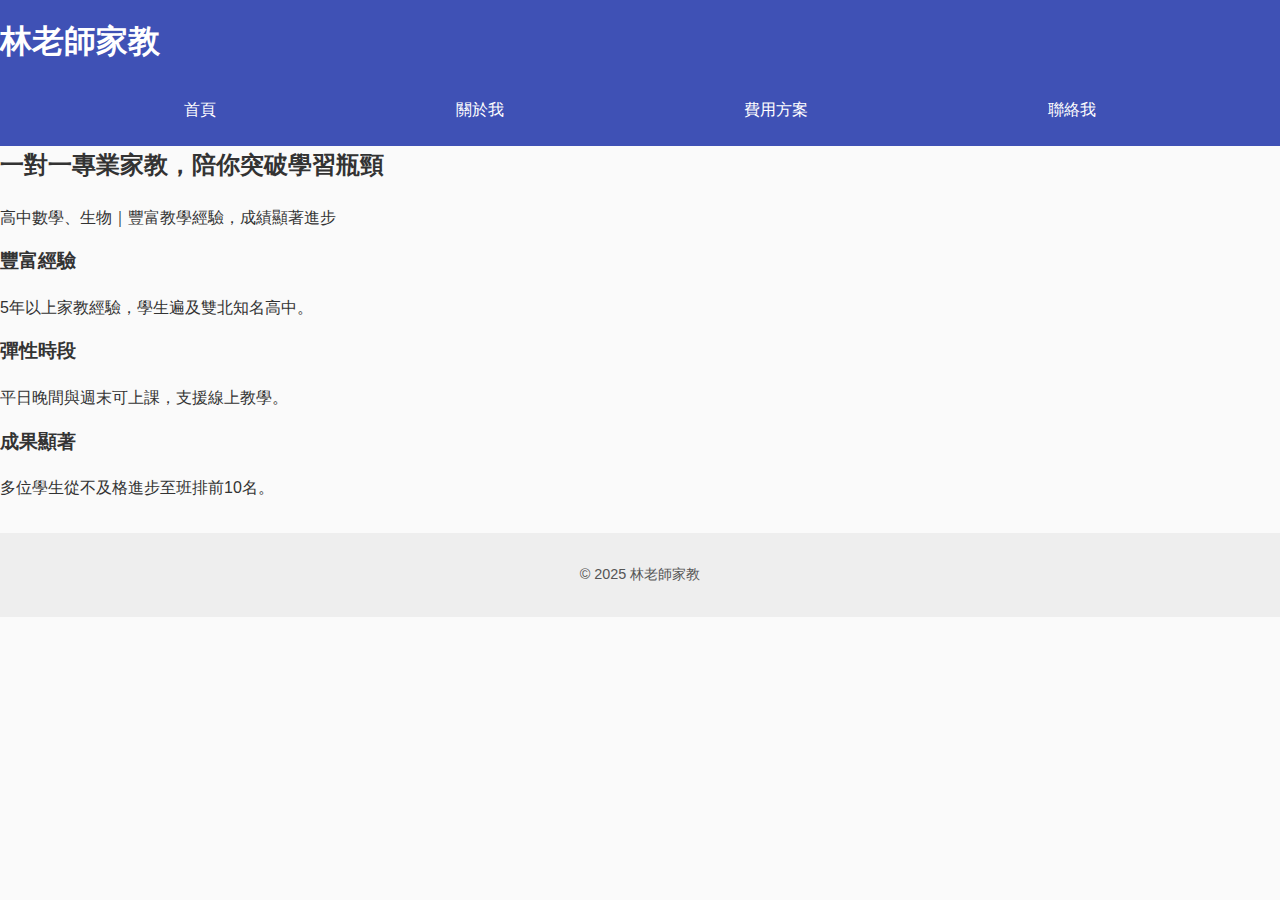
<file: index.html>
<!DOCTYPE html>
<html lang="zh-Hant">
<head>
  <meta charset="UTF-8">
  <title>林老師家教網站</title>
  <link rel="stylesheet" href="css/style.css">
</head>
<body>
  <header>
    <h1>林老師家教</h1>
    <nav>
      <a href="index.html">首頁</a>
      <a href="about.html">關於我</a>
      <a href="pricing.html">費用方案</a>
      <a href="contact.html">聯絡我</a>
    </nav>
  </header>

  <section class="hero">
    <h2>一對一專業家教，陪你突破學習瓶頸</h2>
    <p>高中數學、生物｜豐富教學經驗，成績顯著進步</p>
  </section>

  <section class="features">
    <div class="card">
      <h3>豐富經驗</h3>
      <p>5年以上家教經驗，學生遍及雙北知名高中。</p>
    </div>
    <div class="card">
      <h3>彈性時段</h3>
      <p>平日晚間與週末可上課，支援線上教學。</p>
    </div>
    <div class="card">
      <h3>成果顯著</h3>
      <p>多位學生從不及格進步至班排前10名。</p>
    </div>
  </section>

  <footer>
    <p>© 2025 林老師家教</p>
  </footer>
</body>
</html>
</file>
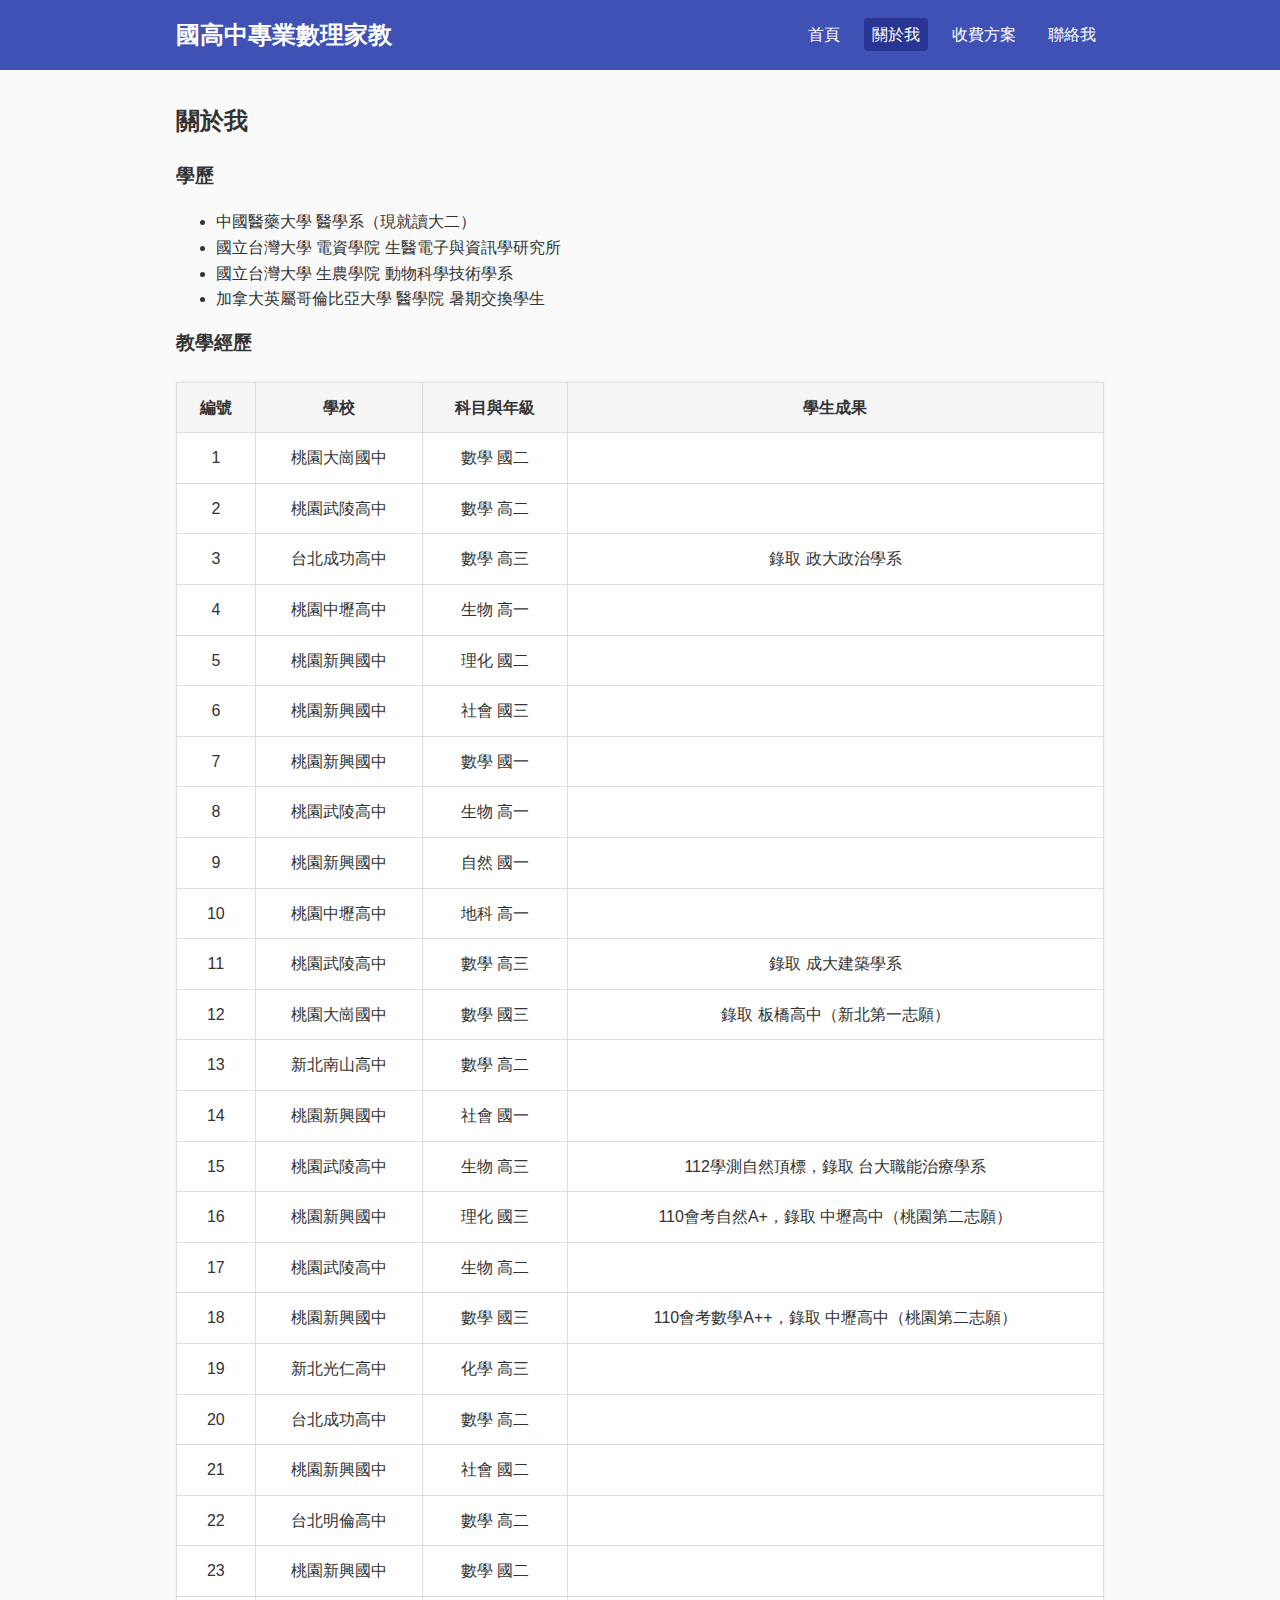
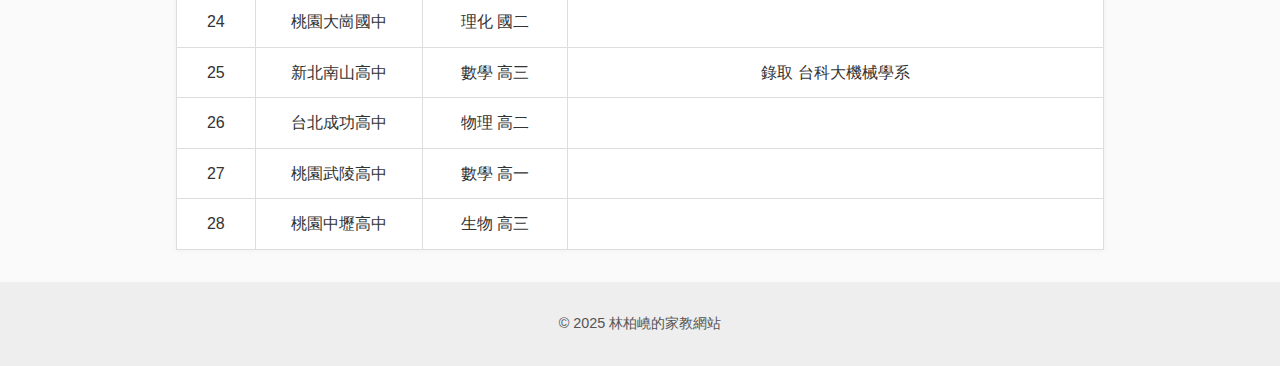
<file: about.html>
<!DOCTYPE html>
<html lang="zh-Hant">
<head>
  <meta charset="UTF-8">
  <meta name="viewport" content="width=device-width, initial-scale=1.0">
  <title>關於我｜家教網站</title>
  <link rel="stylesheet" href="css/style.css">
</head>
<body>
  <header>
    <nav>
      <h1>國高中專業數理家教</h1>
      <ul>
        <li><a href="index.html">首頁</a></li>
        <li><a href="about.html" class="active">關於我</a></li>
        <li><a href="pricing.html">收費方案</a></li>
        <li><a href="contact.html">聯絡我</a></li>
      </ul>
    </nav>
  </header>

  <main>
    <section class="about">
         <h2>關於我</h2>

        <h3>學歷</h3>
        <ul>
            <li>中國醫藥大學 醫學系（現就讀大二）</li>
            <li>國立台灣大學 電資學院 生醫電子與資訊學研究所</li>
            <li>國立台灣大學 生農學院 動物科學技術學系</li>
            <li>加拿大英屬哥倫比亞大學 醫學院 暑期交換學生</li>
        </ul>

        <h3>教學經歷</h3>
        <table>
        <thead>
          <tr>
            <th>編號</th>
            <th>學校</th>
            <th>科目與年級</th>
            <th>學生成果</th>
          </tr>
        </thead>
        <tbody>
          <tr><td>1</td><td>桃園大崗國中</td><td>數學 國二</td><td></td></tr>
          <tr><td>2</td><td>桃園武陵高中</td><td>數學 高二</td><td></td></tr>
          <tr><td>3</td><td>台北成功高中</td><td>數學 高三</td><td>錄取 政大政治學系</td></tr>
          <tr><td>4</td><td>桃園中壢高中</td><td>生物 高一</td><td></td></tr>
          <tr><td>5</td><td>桃園新興國中</td><td>理化 國二</td><td></td></tr>
          <tr><td>6</td><td>桃園新興國中</td><td>社會 國三</td><td></td></tr>
          <tr><td>7</td><td>桃園新興國中</td><td>數學 國一</td><td></td></tr>
          <tr><td>8</td><td>桃園武陵高中</td><td>生物 高一</td><td></td></tr>
          <tr><td>9</td><td>桃園新興國中</td><td>自然 國一</td><td></td></tr>
          <tr><td>10</td><td>桃園中壢高中</td><td>地科 高一</td><td></td></tr>
          <tr><td>11</td><td>桃園武陵高中</td><td>數學 高三</td><td>錄取 成大建築學系</td></tr>
          <tr><td>12</td><td>桃園大崗國中</td><td>數學 國三</td><td>錄取 板橋高中（新北第一志願）</td></tr>
          <tr><td>13</td><td>新北南山高中</td><td>數學 高二</td><td></td></tr>
          <tr><td>14</td><td>桃園新興國中</td><td>社會 國一</td><td></td></tr>
          <tr><td>15</td><td>桃園武陵高中</td><td>生物 高三</td><td>112學測自然頂標，錄取 台大職能治療學系</td></tr>
          <tr><td>16</td><td>桃園新興國中</td><td>理化 國三</td><td>110會考自然A+，錄取 中壢高中（桃園第二志願）</td></tr>
          <tr><td>17</td><td>桃園武陵高中</td><td>生物 高二</td><td></td></tr>
          <tr><td>18</td><td>桃園新興國中</td><td>數學 國三</td><td>110會考數學A++，錄取 中壢高中（桃園第二志願）</td></tr>
          <tr><td>19</td><td>新北光仁高中</td><td>化學 高三</td><td></td></tr>
          <tr><td>20</td><td>台北成功高中</td><td>數學 高二</td><td></td></tr>
          <tr><td>21</td><td>桃園新興國中</td><td>社會 國二</td><td></td></tr>
          <tr><td>22</td><td>台北明倫高中</td><td>數學 高二</td><td></td></tr>
          <tr><td>23</td><td>桃園新興國中</td><td>數學 國二</td><td></td></tr>
          <tr><td>24</td><td>桃園大崗國中</td><td>理化 國二</td><td></td></tr>
          <tr><td>25</td><td>新北南山高中</td><td>數學 高三</td><td>錄取 台科大機械學系</td></tr>
          <tr><td>26</td><td>台北成功高中</td><td>物理 高二</td><td></td></tr>
          <tr><td>27</td><td>桃園武陵高中</td><td>數學 高一</td><td></td></tr>
          <tr><td>28</td><td>桃園中壢高中</td><td>生物 高三</td><td></td></tr>
        </tbody>
      </table>
    </section>
  </main>

  <footer>
    <p>© 2025 林柏嶢的家教網站</p>
  </footer>
</body>
</html>
</file>
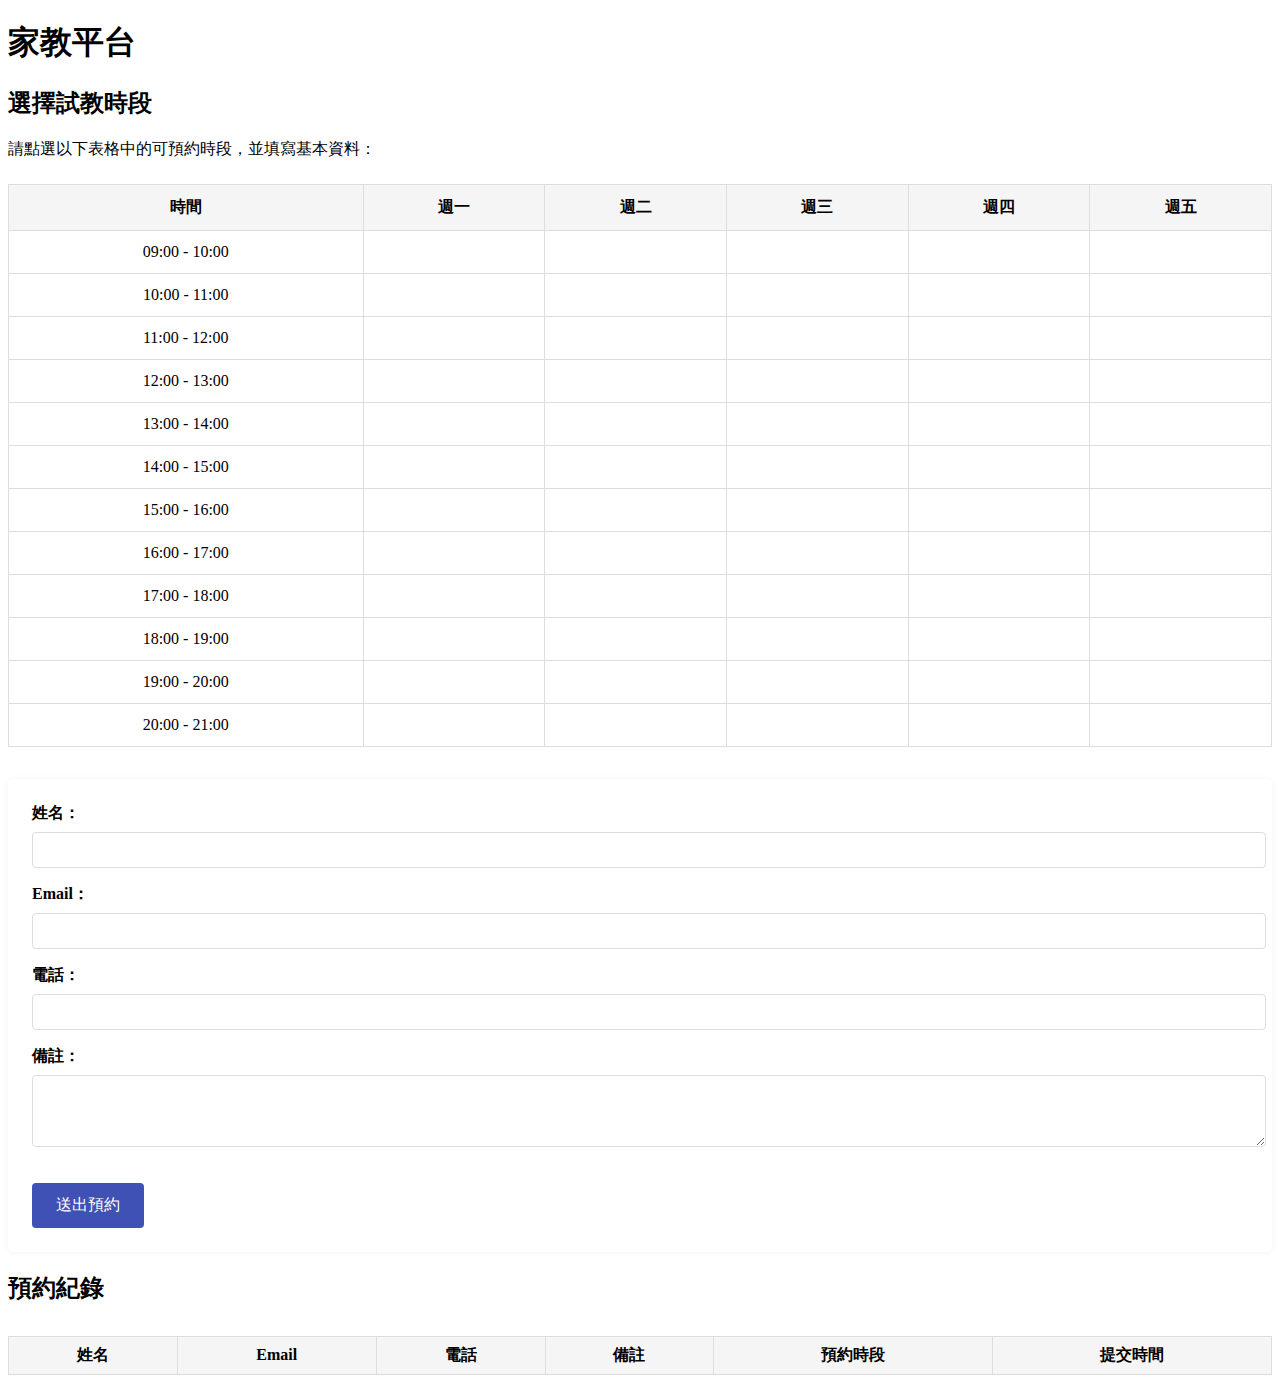
<file: booking.html>
<!DOCTYPE html>
<html lang="zh-Hant">
<head>
  <meta charset="UTF-8">
  <title>預約試教時段</title>
  <style>
    /* 行事曆格子樣式 */
    .schedule {
      margin-top: 1.5rem;
      overflow-x: auto;
    }
    .schedule table {
      width: 100%;
      border-collapse: collapse;
      background: #fff;
      box-shadow: 0 0 6px rgba(0,0,0,0.05);
    }
    .schedule th, .schedule td {
      border: 1px solid #ddd;
      padding: 0.75rem;
      text-align: center;
      cursor: pointer;
    }
    .schedule th {
      background-color: #f5f5f5;
    }
    .schedule td.available:hover {
      background: #e8eaf6;
    }
    .schedule td.selected {
      background: #3f51b5;
      color: #fff;
      font-weight: bold;
    }
    .form-card {
      margin-top: 2rem;
      background: #fff;
      padding: 1.5rem;
      box-shadow: 0 0 6px rgba(0,0,0,0.05);
      border-radius: 6px;
    }
    .form-card label {
      display: block;
      margin-bottom: 0.5rem;
      font-weight: 600;
    }
    .form-card input, 
    .form-card textarea {
      width: 100%;
      padding: 0.5rem;
      margin-bottom: 1rem;
      border: 1px solid #ddd;
      border-radius: 4px;
      font-size: 1rem;
    }
    .submit-btn {
      margin-top: 1rem;
      background: #3f51b5;
      color: #fff;
      padding: 0.75rem 1.5rem;
      border: none;
      border-radius: 4px;
      cursor: pointer;
      font-size: 1rem;
    }
    #bookingList {
      margin-top: 2rem;
      overflow-x: auto;
    }
    #bookingList table {
      width: 100%;
      border-collapse: collapse;
    }
    #bookingList th, #bookingList td {
      border: 1px solid #ddd;
      padding: 0.5rem;
      text-align: center;
    }
    #bookingList th {
      background-color: #f5f5f5;
    }
  </style>
</head>
<body>
  <header>
    <h1>家教平台</h1>
  </header>

  <main>
    <h2>選擇試教時段</h2>
    <p>請點選以下表格中的可預約時段，並填寫基本資料：</p>

    <!-- 行事曆 -->
    <div class="schedule">
      <table>
        <thead>
          <tr>
            <th>時間</th>
            <th>週一</th>
            <th>週二</th>
            <th>週三</th>
            <th>週四</th>
            <th>週五</th>
          </tr>
        </thead>
        <tbody>
          <tr><td>09:00 - 10:00</td><td class="available"></td><td class="available"></td><td class="available"></td><td class="available"></td><td class="available"></td></tr>
          <tr><td>10:00 - 11:00</td><td class="available"></td><td class="available"></td><td class="available"></td><td class="available"></td><td class="available"></td></tr>
          <tr><td>11:00 - 12:00</td><td class="available"></td><td class="available"></td><td class="available"></td><td class="available"></td><td class="available"></td></tr>
          <tr><td>12:00 - 13:00</td><td class="available"></td><td class="available"></td><td class="available"></td><td class="available"></td><td class="available"></td></tr>
          <tr><td>13:00 - 14:00</td><td class="available"></td><td class="available"></td><td class="available"></td><td class="available"></td><td class="available"></td></tr>
          <tr><td>14:00 - 15:00</td><td class="available"></td><td class="available"></td><td class="available"></td><td class="available"></td><td class="available"></td></tr>
          <tr><td>15:00 - 16:00</td><td class="available"></td><td class="available"></td><td class="available"></td><td class="available"></td><td class="available"></td></tr>
          <tr><td>16:00 - 17:00</td><td class="available"></td><td class="available"></td><td class="available"></td><td class="available"></td><td class="available"></td></tr>
          <tr><td>17:00 - 18:00</td><td class="available"></td><td class="available"></td><td class="available"></td><td class="available"></td><td class="available"></td></tr>
          <tr><td>18:00 - 19:00</td><td class="available"></td><td class="available"></td><td class="available"></td><td class="available"></td><td class="available"></td></tr>
          <tr><td>19:00 - 20:00</td><td class="available"></td><td class="available"></td><td class="available"></td><td class="available"></td><td class="available"></td></tr>
          <tr><td>20:00 - 21:00</td><td class="available"></td><td class="available"></td><td class="available"></td><td class="available"></td><td class="available"></td></tr>
        </tbody>
      </table>
    </div>

    <!-- 學生資訊表單 -->
    <div class="form-card">
      <form id="bookingForm">
        <label for="name">姓名：</label>
        <input type="text" id="name" name="name" required>

        <label for="email">Email：</label>
        <input type="email" id="email" name="email" required>

        <label for="phone">電話：</label>
        <input type="tel" id="phone" name="phone" required>

        <label for="message">備註：</label>
        <textarea id="message" name="message" rows="3"></textarea>

        <button type="submit" class="submit-btn">送出預約</button>
      </form>
    </div>

    <!-- 預約紀錄列表 -->
    <h2>預約紀錄</h2>
    <div id="bookingList">
      <table id="bookingTable">
        <thead>
          <tr>
            <th>姓名</th>
            <th>Email</th>
            <th>電話</th>
            <th>備註</th>
            <th>預約時段</th>
            <th>提交時間</th>
          </tr>
        </thead>
        <tbody>
        </tbody>
      </table>
    </div>
  </main>

  <script>
    const allBookings = [];

    // 點擊切換已選時段
    document.querySelectorAll('.schedule td.available').forEach(cell => {
      cell.addEventListener('click', () => {
        cell.classList.toggle('selected');
      });
    });

    function renderBookingTable() {
      const tbody = document.querySelector("#bookingTable tbody");
      tbody.innerHTML = "";
      allBookings.forEach(b => {
        const row = document.createElement("tr");
        row.innerHTML = `
          <td>${b.name}</td>
          <td>${b.email}</td>
          <td>${b.phone}</td>
          <td>${b.message}</td>
          <td>${b.slots.map(s => s.day + " " + s.time).join("; ")}</td>
          <td>${b.timestamp}</td>
        `;
        tbody.appendChild(row);
      });
    }

    function convertToCSV(arr) {
      const header = ["姓名","Email","電話","備註","預約時段","提交時間"];
      const rows = arr.map(b => [
        b.name, b.email, b.phone, b.message, b.slots.map(s => s.day + " " + s.time).join("; "), b.timestamp
      ]);
      return [header, ...rows].map(r => r.join(",")).join("\n");
    }

    document.getElementById("bookingForm").addEventListener("submit", function(e){
      e.preventDefault();

      const selected = [];
      document.querySelectorAll('.schedule td.selected').forEach(cell => {
        const row = cell.parentElement;
        const time = row.querySelector('td:first-child').innerText;
        const dayIndex = [...cell.parentElement.children].indexOf(cell);
        const day = document.querySelector(`.schedule thead tr th:nth-child(${dayIndex+1})`).innerText;
        selected.push({ day, time });
      });

      if(selected.length === 0){
        alert("請至少選擇一個時段！");
        return;
      }

      const bookingData = {
        name: document.getElementById("name").value,
        email: document.getElementById("email").value,
        phone: document.getElementById("phone").value,
        message: document.getElementById("message").value,
        slots: selected,
        timestamp: new Date().toLocaleString()
      };

      allBookings.push(bookingData);

      // 更新表格
      renderBookingTable();

      // 生成 CSV 並下載
      const csvContent = convertToCSV(allBookings);
      const blob = new Blob([csvContent], {type:'text/csv;charset=utf-8;'});
      const url = URL.createObjectURL(blob);
      const a = document.createElement('a');
      a.href = url;
      a.download = `booking_${new Date().getTime()}.csv`;
      a.click();
      URL.revokeObjectURL(url);

      // 清空表單與已選時段
      this.reset();
      document.querySelectorAll('.schedule td.selected').forEach(cell => cell.classList.remove('selected'));
      alert("CSV 已生成並下載完成，並更新預約列表！");
    });
  </script>
</body>
</html>
</file>
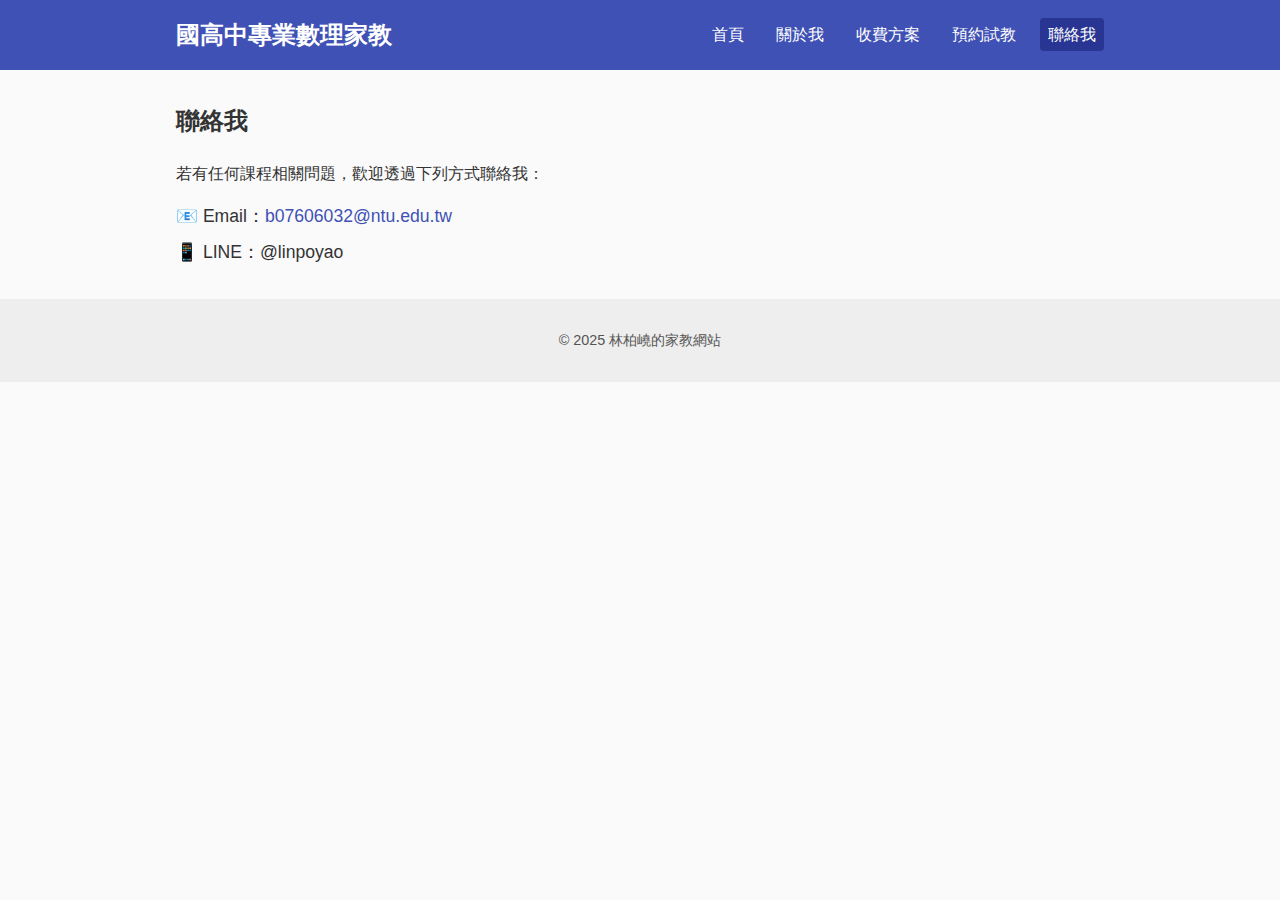
<file: contact.html>
<!DOCTYPE html>
<html lang="zh-Hant">
<head>
  <meta charset="UTF-8" />
  <meta name="viewport" content="width=device-width, initial-scale=1.0" />
  <title>聯絡我｜家教網站</title>
  <link rel="stylesheet" href="css/style.css" />
</head>
<body>
  <header>
    <nav>
      <h1>國高中專業數理家教</h1>
      <ul>
        <li><a href="index.html">首頁</a></li>
        <li><a href="about.html">關於我</a></li>
        <li><a href="pricing.html">收費方案</a></li>
        <li><a href="booking.html">預約試教</a></li>
        <li><a href="contact.html" class="active">聯絡我</a></li>
      </ul>
    </nav>
  </header>

  <main>
    <section class="contact">
      <h2>聯絡我</h2>
      <p>若有任何課程相關問題，歡迎透過下列方式聯絡我：</p>
      <ul>
        <li>📧 Email：<a href="mailto:b07606032@ntu.edu.tw">b07606032@ntu.edu.tw</a></li>
        <li>📱 LINE：@linpoyao</li>
      </ul>
    </section>
  </main>

  <footer>
    <p>© 2025 林柏嶢的家教網站</p>
  </footer>
</body>
</html>
</file>
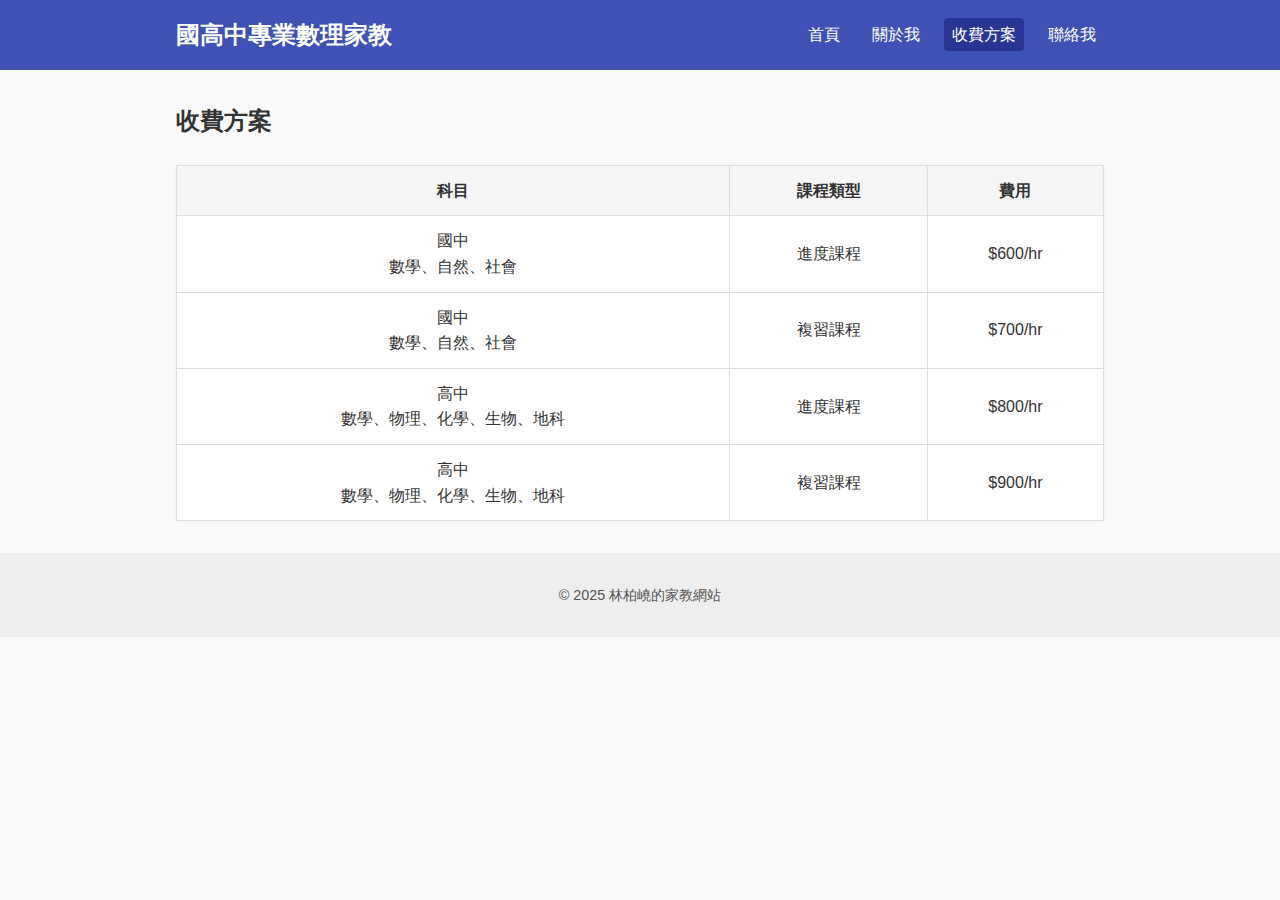
<file: pricing.html>
<!DOCTYPE html>
<html lang="zh-Hant">
<head>
  <meta charset="UTF-8" />
  <meta name="viewport" content="width=device-width, initial-scale=1.0" />
  <title>收費方案｜家教網站</title>
  <link rel="stylesheet" href="css/style.css" />
</head>
<body>
  <header>
    <nav>
      <h1>國高中專業數理家教</h1>
      <ul>
        <li><a href="index.html">首頁</a></li>
        <li><a href="about.html">關於我</a></li>
        <li><a href="pricing.html" class="active">收費方案</a></li>
        <li><a href="contact.html">聯絡我</a></li>
      </ul>
    </nav>
  </header>

  <main>
    <section class="pricing">
      <h2>收費方案</h2>
      <table>
        <thead>
          <tr>
            <th>科目</th>
            <th>課程類型</th>
            <th>費用</th>
          </tr>
        </thead>
        <tbody>
          <tr>
            <td>國中<br>數學、自然、社會</td>
            <td>進度課程</td>
            <td>$600/hr</td>
          </tr>
          <tr>
            <td>國中<br>數學、自然、社會</td>
            <td>複習課程</td>
            <td>$700/hr</td>
          </tr>
          <tr>
            <td>高中<br>數學、物理、化學、生物、地科</td>
            <td>進度課程</td>
            <td>$800/hr</td>
          </tr>
          <tr>
            <td>高中<br>數學、物理、化學、生物、地科</td>
            <td>複習課程</td>
            <td>$900/hr</td>
          </tr>
        </tbody>
      </table>
    </section>
  </main>

  <footer>
    <p>© 2025 林柏嶢的家教網站</p>
  </footer>
</body>
</html>
</file>
<file: css/style.css>
/* ===== 全站基本設定 ===== */
* {
    box-sizing: border-box;
  }
  
  body {
    font-family: "Noto Sans TC", sans-serif;
    margin: 0;
    background: #fafafa;
    color: #333;
    line-height: 1.6;
  }
  
  h1, h2, h3 {
    margin-top: 0;
    font-weight: 600;
  }
  
  a {
    color: #3f51b5;
    text-decoration: none;
  }
  
  a:hover {
    text-decoration: underline;
  }
  
  /* ===== 導覽列 ===== */
  header {
    background: #3f51b5;
    color: #fff;
    padding: 1rem 0;
  }
  
  nav {
    display: flex;
    justify-content: space-between;
    align-items: center;
    max-width: 960px;
    margin: 0 auto;
    padding: 0 1rem;
  }
  
  nav h1 {
    margin: 0;
    font-size: 1.5rem;
  }
  
  nav ul {
    list-style: none;
    display: flex;
    gap: 1rem;
    margin: 0;
    padding: 0;
  }
  
  nav a {
    color: #fff;
    padding: 0.5rem;
    border-radius: 4px;
    transition: background 0.2s;
  }
  
  nav a:hover {
    background: rgba(255,255,255,0.2);
  }
  
  nav a.active {
    background: #283593;
  }
  
  /* ===== 主要內容區 ===== */
  main {
    max-width: 960px;
    margin: 2rem auto;
    padding: 0 1rem;
  }
  
  /* ===== 表格樣式（about / pricing） ===== */
  table {
    width: 100%;
    border-collapse: collapse;
    margin-top: 1.5rem;
    background: #fff;
    box-shadow: 0 0 6px rgba(0,0,0,0.05);
  }
  
  th, td {
    border: 1px solid #ddd;
    padding: 0.75rem;
    text-align: center;
    vertical-align: middle;
  }
  
  th {
    background-color: #f5f5f5;
    font-weight: 600;
  }
  
  /* ===== 聯絡我 ===== */
  .contact ul {
    list-style: none;
    padding-left: 0;
  }
  
  .contact li {
    margin: 0.5rem 0;
    font-size: 1.1rem;
  }
  
  /* ===== 頁尾 ===== */
  footer {
    background: #eee;
    color: #555;
    text-align: center;
    padding: 1rem 0;
    margin-top: 2rem;
    font-size: 0.9rem;
  }
</file>
